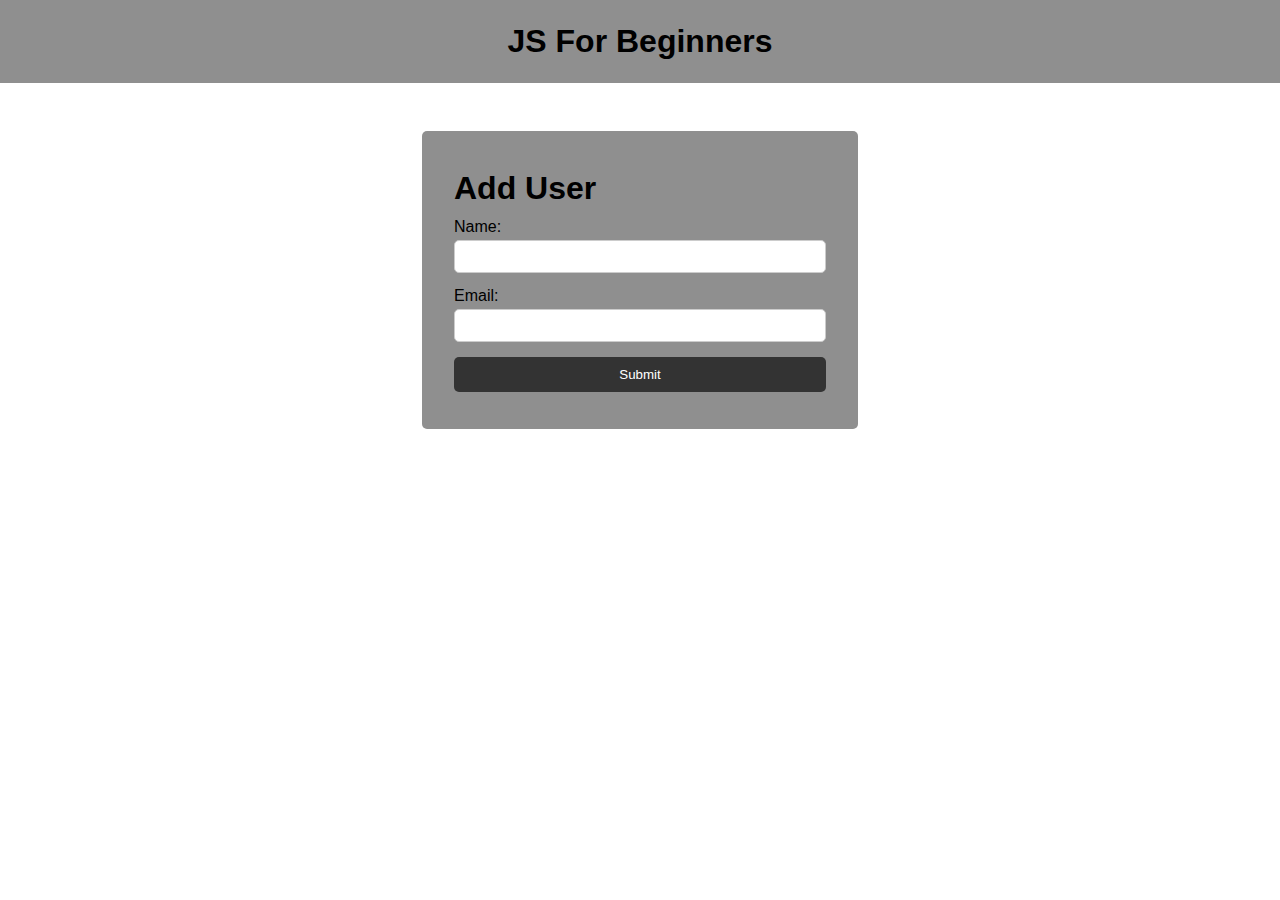
<file: index.html>
<!DOCTYPE html>
<html lang="en">
  <head>
    <meta charset="UTF-8" />
    <meta http-equiv="X-UA-Compatible" content="IE=edge" />
    <meta name="viewport" content="width=device-width, initial-scale=1.0" />
    <link rel="stylesheet" href="style.css" />
    <title>My Web</title>
  </head>
  <body>
    <header><h1>JS For Beginners</h1></header>

    <section class="container">
      <form id="my-form">
        <h1>Add User</h1>
        <div class="msg"></div>
        <div>
          <label for="name">Name:</label>
          <input type="text" id="name" />
        </div>
        <div>
          <label for="emil">Email:</label>
          <input type="email" id="email" />
        </div>
        <input class="btn" type="submit" value="Submit" />
      </form>

      <ul id="users"></ul>

      <!-- <ul class="items">
        <li class="item">Item 1</li>
        <li class="item">Item 2</li>
        <li class="item">Item 3</li>
      </ul> -->
    </section>

    <script src="index.js"></script>
  </body>
</html>
</file>
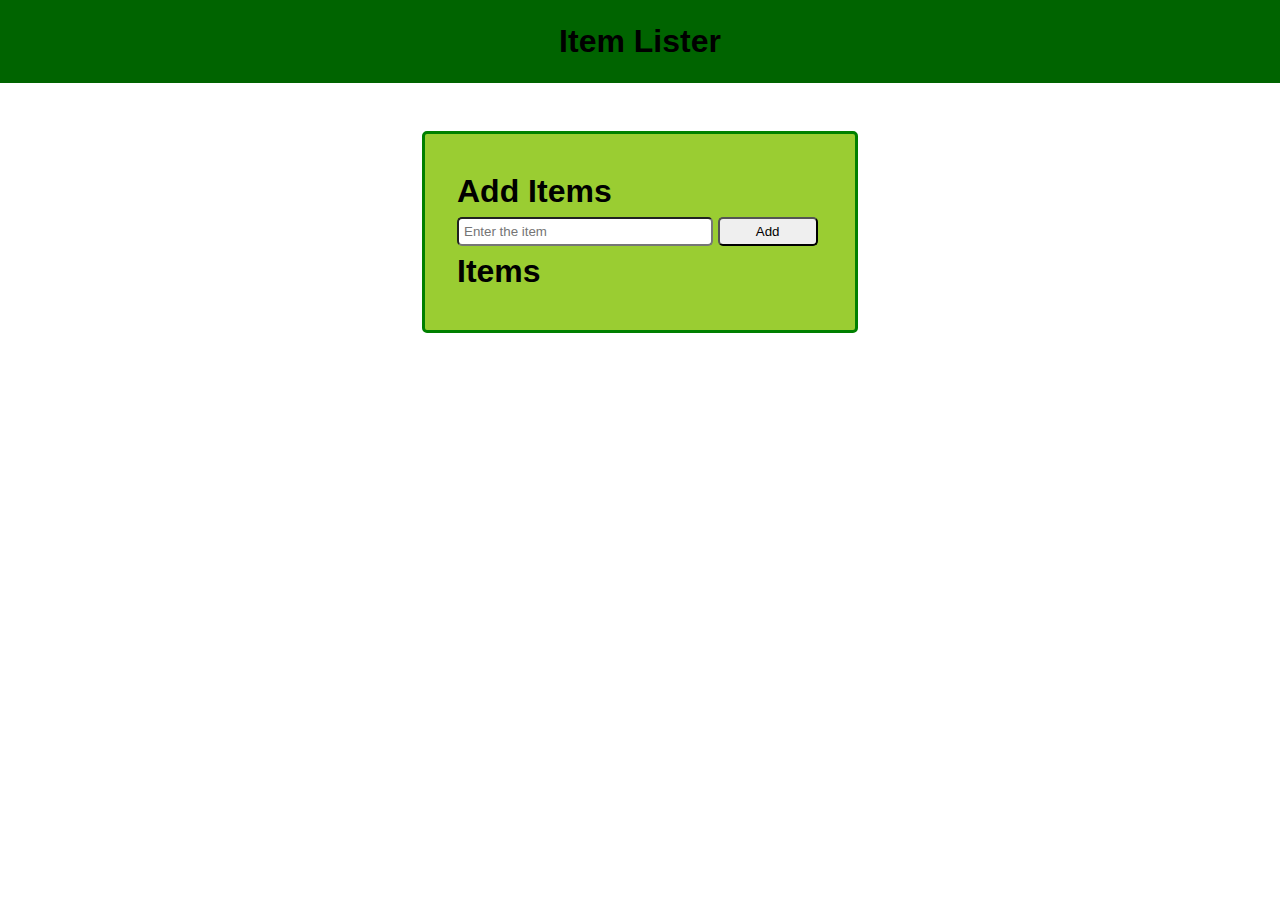
<file: VanilaJs2/index.html>
<!DOCTYPE html>
<html lang="en">
  <head>
    <meta charset="UTF-8" />
    <meta http-equiv="X-UA-Compatible" content="IE=edge" />
    <meta name="viewport" content="width=device-width, initial-scale=1.0" />
    <link rel="stylesheet" href="style.css" />
    <title>DOM</title>
  </head>
  <body>
    <header><h1>Item Lister</h1></header>

    <section class="container">
      <form id="my-form">
        <div class="error"></div>
        <div>
          <h1>Add Items</h1>
          <input
            type="text"
            id="text"
            name="text"
            placeholder="Enter the item"
          />
          <input type="submit" value="Add" id="btn" name="submit" />
        </div>

        <h1>Items</h1>
        <ul id="items"></ul>
      </form>
    </section>
    <script src="index.js"></script>
  </body>
</html>
</file>
<file: style.css>
* {
  margin: 0;
  padding: 0;
  box-sizing: border-box;
}

body {
  font-family: Arial, Helvetica, sans-serif;
  line-height: 1.6;
}

ul {
  list-style: none;
}

ul li {
  padding: 5px;
  background: #8f8f8f;
  margin: 5px 0;
}

header {
  background: #8f8f8f;
  padding: 1rem;
  text-align: center;
}

.container {
  margin: auto;
  width: 500px;
  overflow: auto;
  padding: 3rem 2rem;
}

#my-form {
  padding: 2rem;
  background: #8f8f8f;
  border-radius: 5px;
}

#my-form label {
  display: block;
}

#my-form input[type='text'] {
  width: 100%;
  padding: 8px;
  margin-bottom: 10px;
  border-radius: 5px;
  border: 1px solid #ccc;
}
#my-form input[type='email'] {
  width: 100%;
  padding: 8px;
  margin-bottom: 10px;
  border-radius: 5px;
  border: 1px solid #ccc;
}

.btn {
  display: block;
  width: 100%;
  padding: 10px 15px;
  border: 0;
  background: #333;
  color: #fff;
  border-radius: 5px;
  margin: 5px 0;
}

.btn:hover {
  background: rgb(92, 92, 92);
}

.bg-dark {
  background: #333;
  color: #fff;
}

.error {
  background: rgb(197, 74, 29);
  color: #fff;
  padding: 5px;
  margin: 5px;
}
</file>
<file: VanilaJs2/style.css>
* {
  padding: 0;
  margin: 0;
  box-sizing: border-box;
}

body {
  line-height: 1.6;
  font-family: Arial, Helvetica, sans-serif;
}

header {
  padding: 1rem;
  background: darkgreen;
  text-align: center;
}

.container {
  padding: 3rem 2rem;
  overflow: auto;
  width: 500px;
  display: block;
  margin: auto;
}
#my-form {
  background: yellowgreen;
  padding: 2rem;
  border-radius: 5px;
  display: block;
  border: 3px solid green;
}

#my-form input[type='text'] {
  width: 70%;
  padding: 5px;
  border-radius: 5px;
}
#btn {
  width: 100px;
  padding: 5px;
  border-radius: 5px;
}
ul {
  list-style: none;
}

ul li {
  padding: 5px;
  background: darkgreen;
  margin: 5px 0;
  border-radius: 5px;
}
</file>
